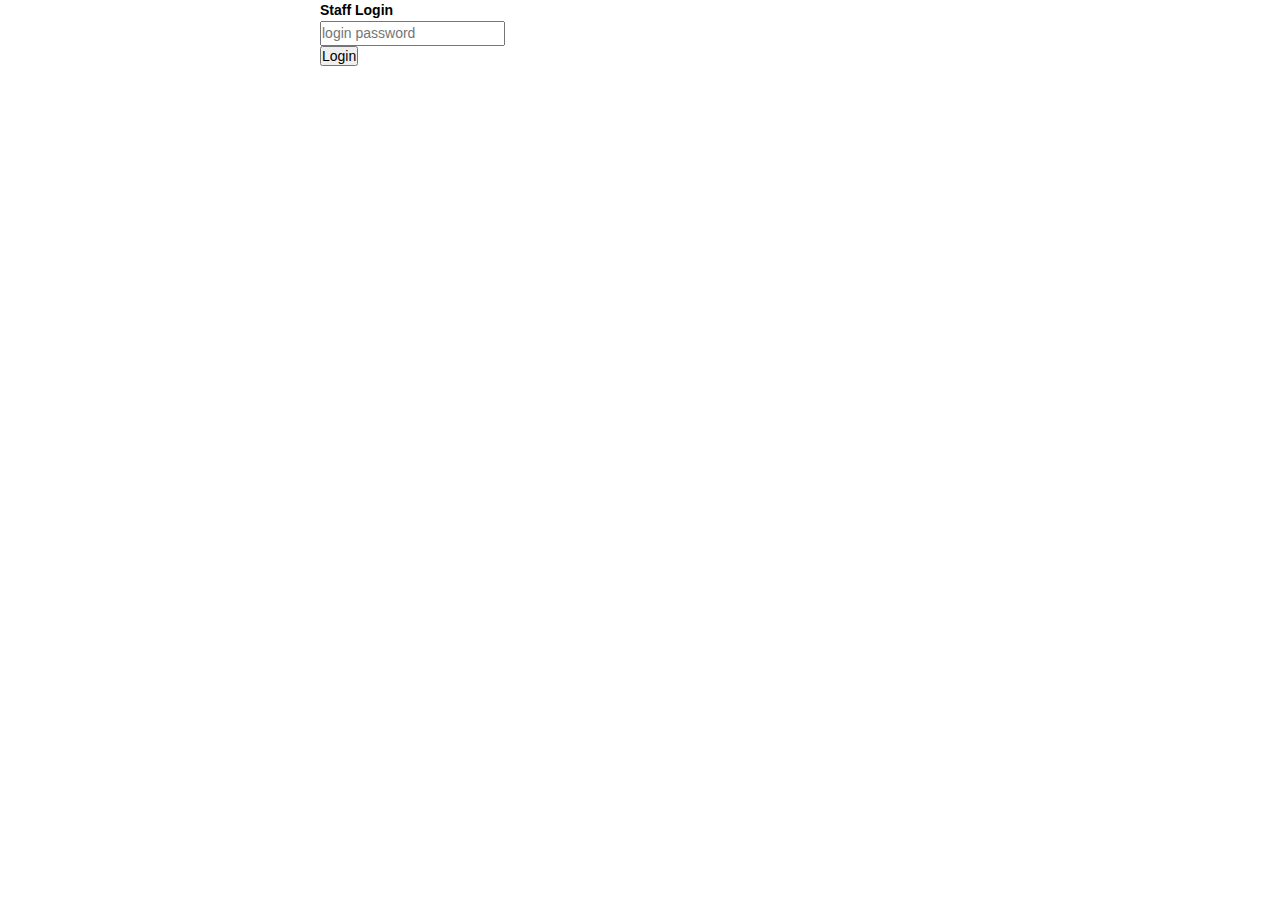
<file: staff.html>
<!DOCTYPE HTML>
<html>
    <head>
        <title>Staff Page</title>
        <link href="css/jquery.fancybox.min.css" rel="stylesheet" type="text/css">
        <link href="css/style.css" rel="stylesheet" type="text/css">  
        <link href="css/publi.css" rel="stylesheet" type="text/css">
    </head>
    <body>
        <div id="staff-body">
            <form id="staff-login">
                <h1>Staff Login</h1>
                <input name="psw" type="password" placeholder="login password" value=""/><br/>
                <input type="submit" value="Login"/>
            </form>
        </div>
        <script src="js/jquery1.8.3.min.js"></script>
        <script src="js/jquery.fancybox.min.js"></script>
        <script src="js/script.js"></script>
    </body>
</html>
</file>
<file: css/style.css>
@charset "utf-8";



/*==============================================================Floating layer content*/

#tip {
	background: rgba(0, 0, 0, 0.3);
	position: fixed;
	top: 0;
	left: 0;
	width: 100%;
	height: 100%;
	display: none;
	z-index: 9999;
}

#tip .pack {
	width: 80%;
	min-height: 100px;
	margin: 0 auto;
	background: #FFF;
	margin-top: 30%;
	position: relative;
	overflow: hidden;
	padding-bottom: 60px;
}
#tip .pack img{
	margin: 70px auto 20px;
	display: block;
}
#tip .pack h1 {
	font-size: 14px;
	text-align: center;
	color: #666666;
	line-height: 36px;
	margin-top: 20px;

}

#tip .pack a {
	display: block;
	width: 100%;
	position: absolute;
	bottom: 0px;
	font-size: 16px;
	color: #c8161d;
	height:40px;
	line-height: 40px;
	text-align: center;
	border-top: 1px solid #d6d6d6;
}



/*form*/

.acc_head div{
	position: relative;
	margin-bottom:7%;
	margin-top:3%;
}
.acc_head div .out_icon{
	position: absolute;
	right: 10px;
	top: 10px;
	
}

.acc_head div h1{
	line-height: 40px;
	font-size: 20px;
}

.acc_apply ul li{
	width: 100%;
	display: block;
	/*height: 36px;*/
	line-height: 36px;
	border-top: 1px solid #d6d6d6;
}

.acc_apply ul li input{
	width:80%;
	border: 0;

}
.desc{
text-align:left;
font-size: 8px;

}
.acc_apply ul li label{
	margin-left: 10px;
	color: #323232;
}
.acc_apply ul li .acc_five{
	margin-right: 14px;
}
.acc_apply ul li .acc_four{
	margin-right: 28px;
}

/*upload images*/
.acc_apply ul li .acc_img{
	width:80%;
	margin: 0 auto;
	/*margin-bottom: 60px;*/
}

.acc_apply ul li .acc_imgin{
	width: 100%;
}
.acc_sc{
	position: relative;
	height: 36px;
	margin: 10px 0;
	
}
.acc_sc .ph08{
	opacity: 0;
	z-index: 10;
	position: absolute;
	top: 0;
	left: 0;
	height: 36px;
	width: 100%;
}

.acc_sc .acc_scicon{
	display: block;
	color: #b2b2b2;
	background-color: #f7f7f7;
}



.acc_img p{
	color: #b2b2b2;
}

.acc_img .ph09{
	font-size: 10px!important;
	line-height: 18px;
	
}

.acc_foot{
	width: 100%;
	height: 36px;
	
	
	
}

.acc_foot a{
	width: 50%;
	display: block;
}

.acc_foot .acc_cancel{
	color: #b2b2b2;
	background-color: #f7f7f7;
}


.acc_foot .acc_sure{
	color: #fff;
	background-color: #c8161d;
	width:33%;
	margin-left: 35%;
}


section{
	padding-bottom:22%;
}



/*new*/


.acc_login ul li .acc_input{
	border-bottom: 1px solid #d6d6d6;
}

.axc_yzm .axc_yzm01{
	border: 0;
	border-right: 1px solid #d6d6d6;
	height: 36px;
	line-height: 36px;
	padding-left: 5%;
	display: block;
	width: 60%;
	
}

.axc_yzm .axc_yzm02{
	border: 0;
	height: 36px;
	line-height: 36px;
	display: block;
	width: 34%;
	text-align: center;
	background-color: #fff;
	color: #c8161d;
	
}

.acc_login ul li .login_iconon01{
	background-color: #d6d6d6;
	color: #323232;
}

/* Preview image styles  */
#img0{
	height: 300px;
	object-fit: cover;
	margin-bottom: 10px;
}


#thumbnail-gallery{
	position: absolute;
    width: 1000px;
}
#thumbnail-gallery .tb-img-wrapper{
	display: inline-block;
	max-width: 25%;
	height: 100px;
	margin-right: 5px;
	cursor: pointer;
}
#thumbnail-gallery .tb-img-wrapper img{
	max-width: 100%;
	max-height: 100%;
	object-fit: cover;
}
.tb-img-wrapper{
	position: relative;
}
.tb-img-wrapper .close-btn{
	position: absolute;
    top: 5px;
    right: 5px;
    background: rgba(255,255,255,0.9);
    padding: 5px;
    border-radius: 50%;
    width: 10px;
    height: 10px;
	line-height: 10px;
	cursor: pointer;
}

#staff{
	float:right;
	margin-bottom:5%;
	margin-top:2%;
	color:grey;
}
</file>
<file: css/publi.css>
@charset "utf-8";
/* reset*/

blockquote,
body,
button,
dd,
dl,
dt,
fieldset,
form,
h1,
h2,
h3,
h4,
h5,
h6,
hr,
input,
legend,
li,
ol,
p,
pre,
td,
textarea,
th,
ul {
	margin: 0;
	padding: 0
}

body,
button,
input,
select,
textarea {
	font: 14px/1.5 \5FAE\8F6F\96C5\9ED1, tahoma, arial, 'Hiragino Sans GB', \5b8b\4f53, sans-serif
}
body, html {
    margin: 0 auto;
    padding: 0;
    font-family:  Arial, Helvetica, sans-serif;
    font-size: 14px;
    min-width: 320px;
    overflow-y: auto;
    -webkit-font-smoothing: antialiased;
    -webkit-text-size-adjust: none;
    max-width:640px;
}


h1,
h2,
h3,
h4,
h5,
h6,
button,
input,
select,
textarea {
	font-size: 100%
}

address,
cite,
dfn,
em,
var,
i {
	font-style: normal
}

code,
kbd,
pre,
samp {
	font-family: courier new, courier, monospace
}

small {
	font-size: 12px
}

sup {
	vertical-align: text-top
}

sub {
	vertical-align: text-bottom
}

legend {
	color: #000
}

ol,
ul {
	list-style: none
}

a {
	text-decoration: none;
	color: #553411;
}
a:hover,a:focus{text-decoration: none;}




fieldset,
img {
	border: 0;
	vertical-align: top;
}

textarea {
	resize: none;
}

a,
input,
button,
select,
textarea {
	outline: none;
}

a,
button {
	cursor: pointer;
}

a,
button {
	cursor: pointer;
}


/*清楚浮动*/

.decimal {
	font-family: HelveticaNeueLt, 'Microsoft YaHei', SimHei;
	font-size: 14px;
}

.clearfix:before,
.clearfix:after {
	display: table;
	content: "";
}

.clearfix:after {
	clear: both;
}

.clearfix {
	zoom: 1;
}

.clearfix:after {
	content: "";
	display: block;
	height: 0;
	clear: both;
	visibility: hidden;
}


/*Solve the box collapse problem*/

.clearfix {
	display: inline-table;
}

*html .clearfix {
	height: 1%;
}

.clearfix {
	display: block;
}

*+html .clearfix {
	min-height: 1%;
}


/*Public style*/

.tc {
	text-align: center!important;
}

.tl{
	text-align: left!important;
}

.tr {
	text-align: right!important;
}

.fl {
	float: left!important;
}

.fr {
	float: right!important;
}
.rlast{
	margin-right: 0!important;
}
.ffirst{
	margin-left: 0!important;
}
</file>
